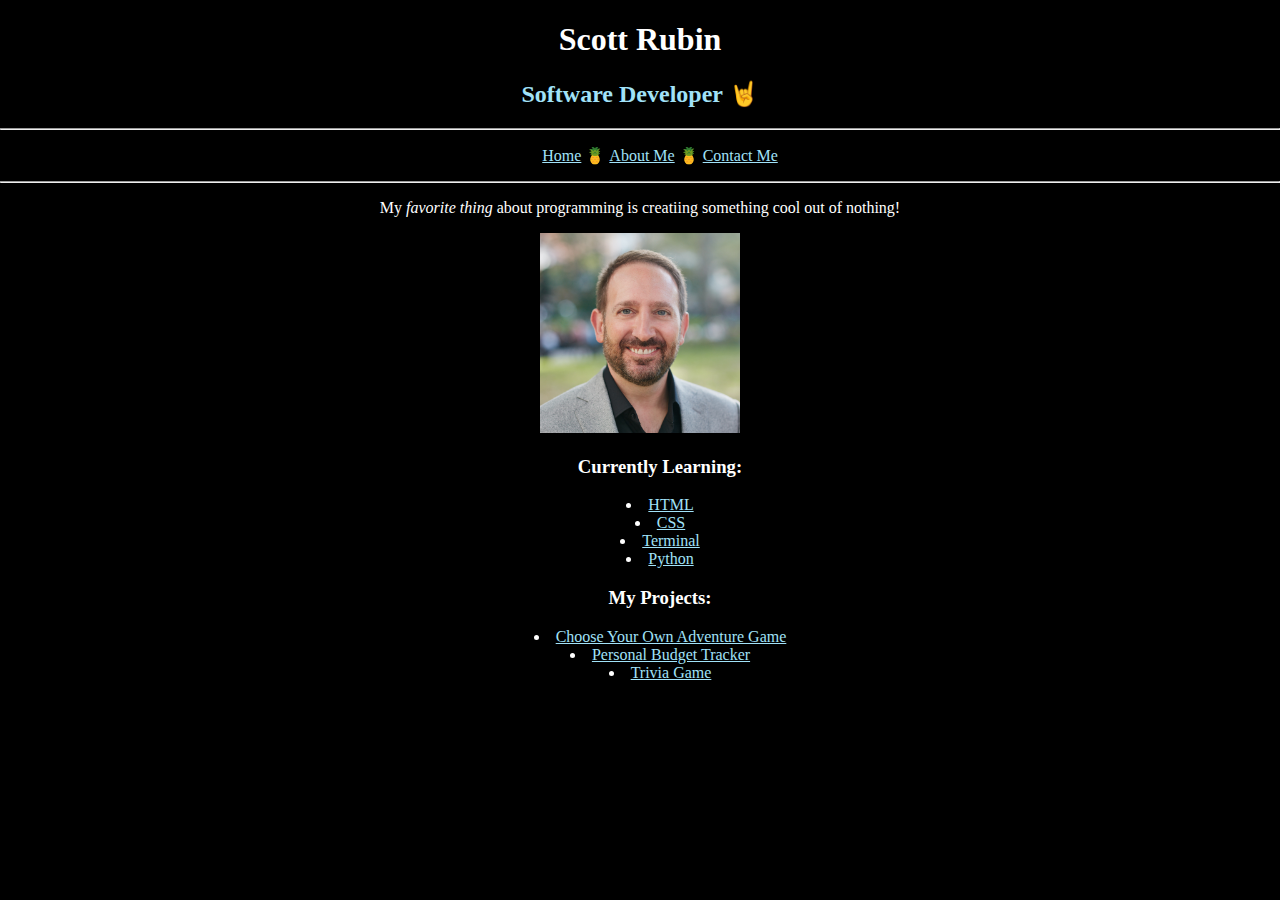
<file: index.html>
<!DOCTYPE html>
<html>
  <head>
    <meta charset="utf-8">
    <meta name="viewport" content="width=device-width">
    <link rel="stylesheet" href="./assets/style.css">
    <title>Scott Rubin's NYU Portfolio</title>
  </head>
  <body>
    <div>
      <h1>Scott Rubin</h1>
      <h2>Software Developer 🤘</h2>
      <hr>
      <nav>
        <ul>
          <li style="display:inline"><a href="./index.html">Home</a> 🍍</li> <li style="display:inline"><a href="./about-me.html">About Me</a> 🍍</li> <li style="display:inline"><a href="./contact-me.html">Contact Me</h3></li></a>
        </ul>  
      </nav>
      <hr>
      <p>
        My <i>favorite thing</i> about programming is creatiing something cool out of nothing!<br>
      </p>
      <img src="Images/Headshot-1.jpg" alt="Scott Rubin" width="200" height="200">
      <h3><ul>Currently Learning:</ul></h3>
      <ul>
        <li><a href="https://en.wikipedia.org/wiki/HTML" target="_blank">HTML</a></li>
        <li><a href="https://en.wikipedia.org/wiki/CSS" target="_blank">CSS</a></li>
        <li><a href="https://en.wikipedia.org/wiki/Terminal_(macOS)" target="_blank">Terminal</a></li>
        <li><a href="https://en.wikipedia.org/wiki/Python_(programming_language)" target="_blank">Python</a></li>
      </ul>
      <h3><ul>My Projects:</ul></h3>
      <ul>
        <li><a href="https://8cott.github.io/FSI-Creating-a-Choose-Your-Own-Adventure-Game/" target="_blank">Choose Your Own Adventure Game</a></li>
        <li><a href="https://8cott.github.io/FSI-Create-a-Personal-Budget-Tracker/" target="_blank">Personal Budget Tracker</a></li>
        <li><a href="https://8cott.github.io/FSI-Create-a-Trivia-Game/" target="_blank">Trivia Game</a></li>
      </ul>
      </div>
  </body>
</html>
</file>
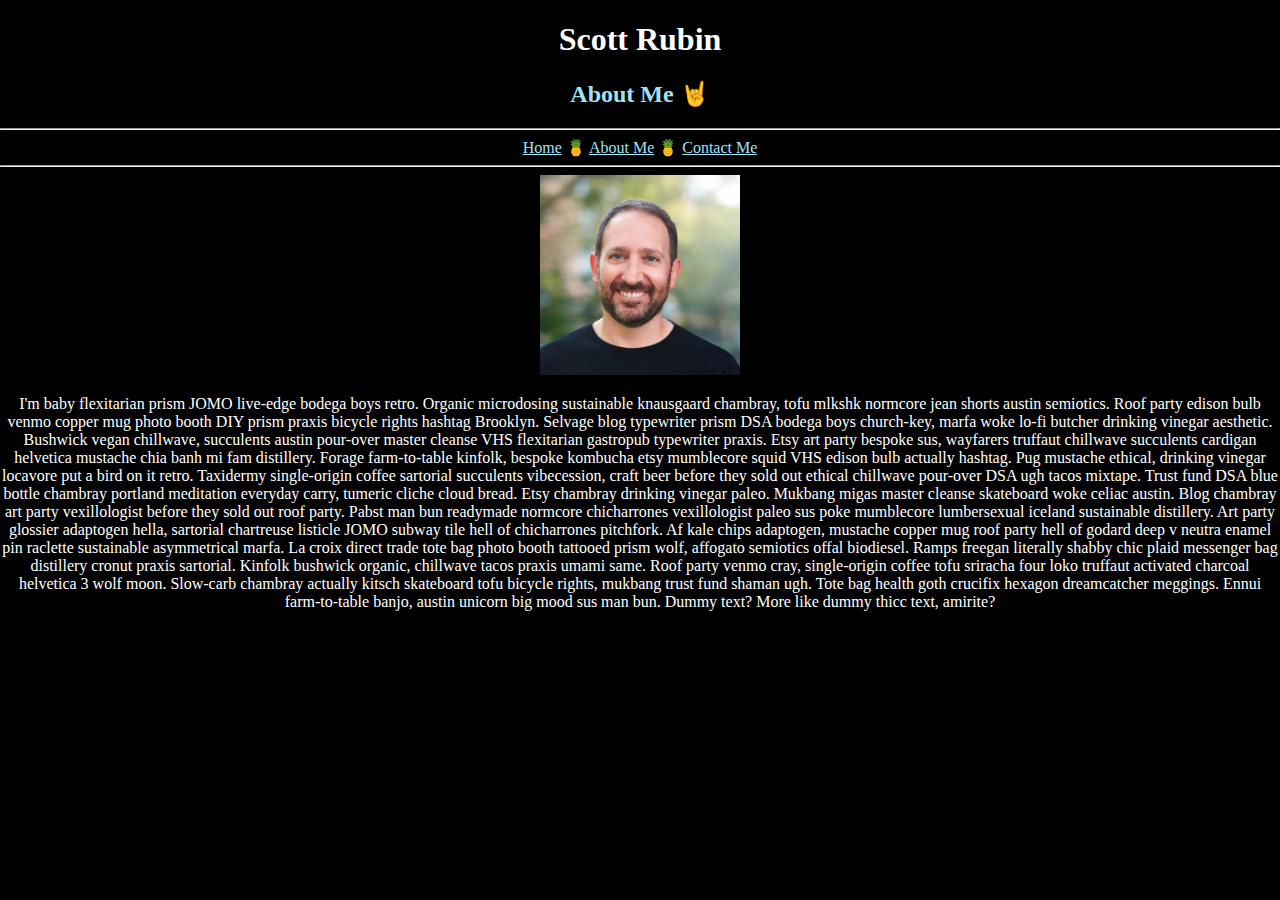
<file: about-me.html>
<!DOCTYPE html>
<html lang="en">
<head>
    <meta charset="UTF-8">
    <meta http-equiv="X-UA-Compatible" content="IE=edge">
    <meta name="viewport" content="width=device-width, initial-scale=1.0">
    <link rel="stylesheet" href="./assets/style.css">
    <title>Document</title>
</head>
<body>
    <h1>Scott Rubin</h1>
      <h2>About Me 🤘</h2>
      <hr>
      <a href="./index.html">Home</a> 🍍 <a href="./about-me.html">About Me</a> 🍍 <a href="./contact-me.html">Contact Me</h3></a>
      <hr>
    <img src="Images/Headshot-2.jpg" alt="Scott Rubin" width="200" height="200">
    <p>
     I'm baby flexitarian prism JOMO live-edge bodega boys retro. Organic microdosing sustainable knausgaard chambray, tofu mlkshk normcore jean shorts austin semiotics. Roof party edison bulb venmo copper mug photo booth DIY prism praxis bicycle rights hashtag Brooklyn. Selvage blog typewriter prism DSA bodega boys church-key, marfa woke lo-fi butcher drinking vinegar aesthetic.

Bushwick vegan chillwave, succulents austin pour-over master cleanse VHS flexitarian gastropub typewriter praxis. Etsy art party bespoke sus, wayfarers truffaut chillwave succulents cardigan helvetica mustache chia banh mi fam distillery. Forage farm-to-table kinfolk, bespoke kombucha etsy mumblecore squid VHS edison bulb actually hashtag. Pug mustache ethical, drinking vinegar locavore put a bird on it retro.

Taxidermy single-origin coffee sartorial succulents vibecession, craft beer before they sold out ethical chillwave pour-over DSA ugh tacos mixtape. Trust fund DSA blue bottle chambray portland meditation everyday carry, tumeric cliche cloud bread. Etsy chambray drinking vinegar paleo. Mukbang migas master cleanse skateboard woke celiac austin.

Blog chambray art party vexillologist before they sold out roof party. Pabst man bun readymade normcore chicharrones vexillologist paleo sus poke mumblecore lumbersexual iceland sustainable distillery. Art party glossier adaptogen hella, sartorial chartreuse listicle JOMO subway tile hell of chicharrones pitchfork. Af kale chips adaptogen, mustache copper mug roof party hell of godard deep v neutra enamel pin raclette sustainable asymmetrical marfa. La croix direct trade tote bag photo booth tattooed prism wolf, affogato semiotics offal biodiesel. Ramps freegan literally shabby chic plaid messenger bag distillery cronut praxis sartorial. Kinfolk bushwick organic, chillwave tacos praxis umami same.

Roof party venmo cray, single-origin coffee tofu sriracha four loko truffaut activated charcoal helvetica 3 wolf moon. Slow-carb chambray actually kitsch skateboard tofu bicycle rights, mukbang trust fund shaman ugh. Tote bag health goth crucifix hexagon dreamcatcher meggings. Ennui farm-to-table banjo, austin unicorn big mood sus man bun.

Dummy text? More like dummy thicc text, amirite?
    </p>
</body>
</html>
</file>
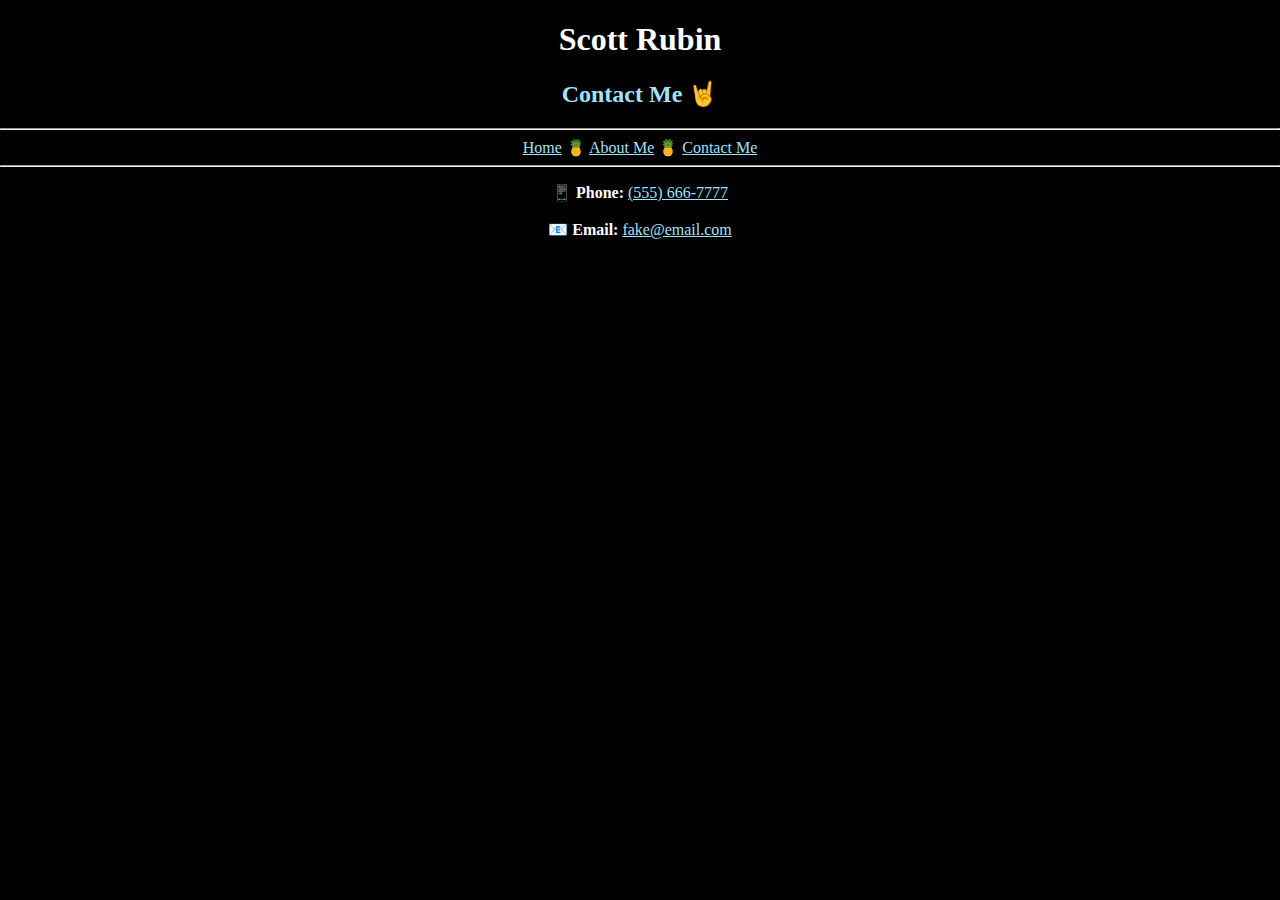
<file: contact-me.html>
<!DOCTYPE html>
<html lang="en">
<head>
    <meta charset="UTF-8">
    <meta http-equiv="X-UA-Compatible" content="IE=edge">
    <meta name="viewport" content="width=device-width, initial-scale=1.0">
    <link rel="stylesheet" href="./assets/style.css">
    <title>Document</title>
</head>
<body>
  <h1>Scott Rubin</h1>
  <h2>Contact Me 🤘</h2>
  <hr>
  <a href="./index.html">Home</a> 🍍 <a href="./about-me.html">About Me</a> 🍍 <a href="./contact-me.html">Contact Me</h3></a>
  <hr>
 <p>
    <b>📱 Phone: </b><a href="tel:5556667777">(555) 666-7777</a><br>
    <br>
    <b>📧 Email: </b><a href="mailto:fake@email.com">fake@email.com</a>
  </p>
</body>
</html>
</file>
<file: assets/style.css>
/* body */
body {
    background: rgb(0, 0, 0);
    color: rgb(255, 255, 255);
    font-family: "Open Sans";
    text-align: center;
    list-style-position: inside;
    list-style-type: none;
    padding: 0;
    margin: 0;
  }

  /* h1 */
h1 {
 color:rgb(255, 255, 255);
 font-family: "Cambria";
   }

  /* h2 */
  h2 {
    color: rgb(161, 226, 248);
  }

/* header text */
.header-text {
    font-size: 25px;
}
/* main header */
#main-header {
    color: rgb(255, 255, 255);
}

 /* unvisited link */
 a:link {
  color: rgb(161, 226, 248);
}

/* visited link */
a:visited {
  color: rgb(161, 226, 248);
}

/* mouse over link */
a:hover {
  color: rgb(241, 25, 234);
}

/* selected link */
a:active {
  color: rgb(161, 226, 248);
}
</file>
